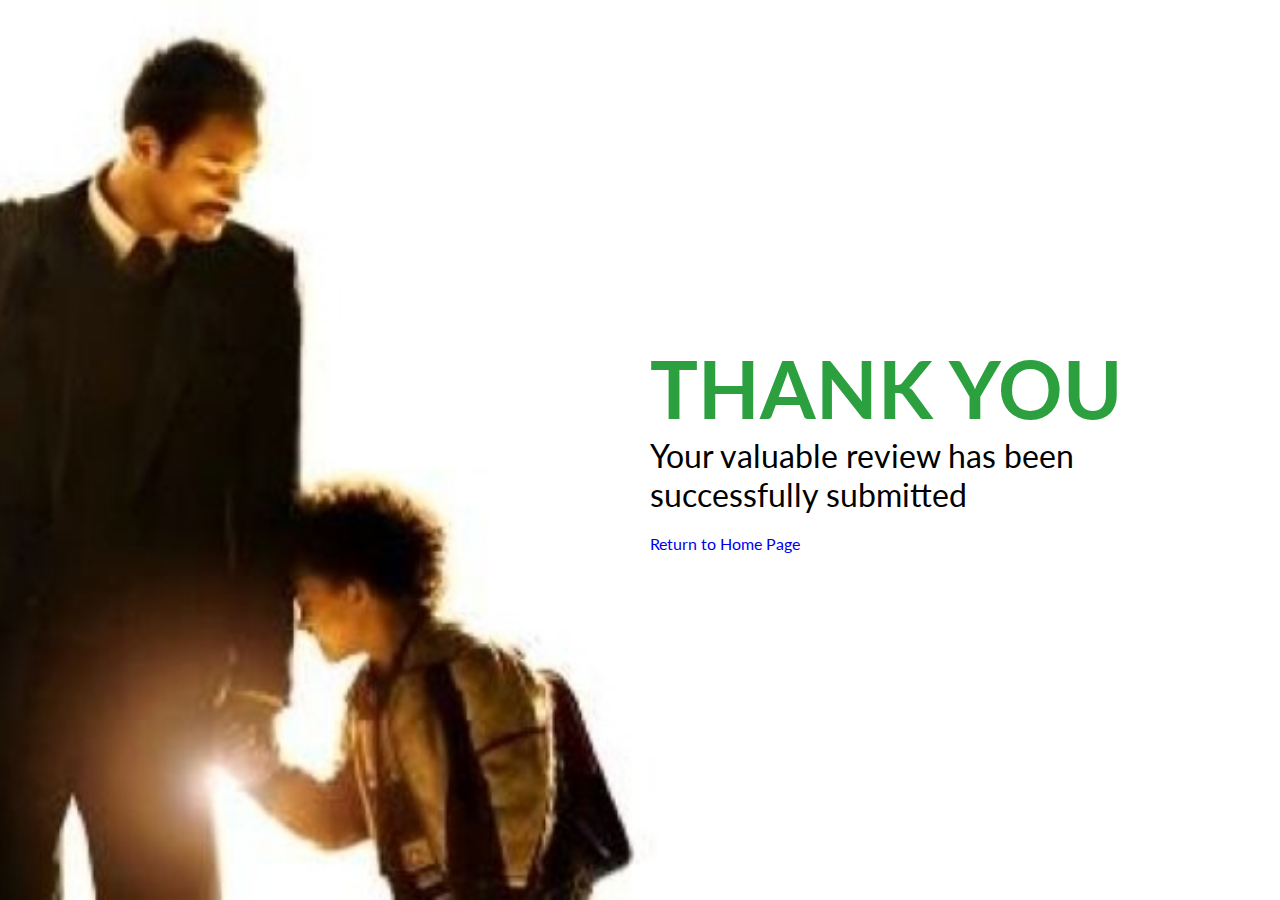
<file: review.html>
<!DOCTYPE html>
<html lang="en">
<head>
    <meta charset="UTF-8">
    <meta name="viewport" content="width=device-width, initial-scale=1.0">
    <link rel="stylesheet" href="assets/css/style.css">

    <title>thank you</title>
</head>
<body>
    <section class="review_submit">
        <div class="cover_text">
            <h1 class="thankyou">Thank you</h1>
            <p>Your valuable review has been successfully submitted</p>
            <div>
                <a href="index.html" aria-label="redirect to home page">Return to Home Page</a> 
            </div>
        </div>
    </section>
    
</body>
</html>
</file>
<file: assets/css/style.css>
@import url('https://fonts.googleapis.com/css2?family=Lato:wght@300;400&family=Roboto&display=swap');
/* universal box-sizing */
*,
*::before,
*::after {
    box-sizing: border-box;
    padding: 0;
    margin: 0;
    text-decoration: none;
}
:root{
    background: white;
}
html {
    scroll-behavior: smooth;
}
body {
    font-family: Lato, sans-serif;
    font-weight: 400;
}
h2 {
    text-align: center;
    padding-bottom: 25px;
    color: #dc143c;
    text-shadow: 0 5px 10px rgba(0, 0, 0, .3);
    font-size: 50px;
    margin-top: 0px;
} 
header {
    position: fixed;
    top:0;
    left: 0;
    right: 0;
    background: rgba(253, 251, 251, .8);
    padding: 0px 7%;
    display: flex;
    align-items: center;
    justify-content: space-between;
    z-index: 1000 ;   
}
/* Logo */
.logo{

 object-fit: cover;
}
/* Navigation bar */
nav ul{
    list-style: none;       
}
nav li{
    position: relative;
    float: left;
}
nav a{
    font-size: 20px;
    padding: 20px;
    color: black;
    display: block;
    text-transform: uppercase;
}
nav a:hover{
    background: #706e6e;
    color: #ffffff;
}
#toggle-button {
    display: none;
}
header label{
    font-size: 20px;
    cursor: pointer;
    display: none;
}
/* Hero image*/ 
#hero-outer {
    height: 900px;
    width: 100%;
    overflow: hidden;
}
#hero-outer > h2{
    display: none;
}
.hero-image {
    height: 900px;
    background: url("../images/home/hero-image4.jpeg");
    background-size: cover;
    background-repeat: no-repeat;
    background-position: center center;
}
/* Cast Section */
#cast {
    padding: 20px 10%;
    background: url(../images/cast/cast_background.jpg);
    background-size: cover;
    position: relative;
    background-repeat: no-repeat;
    background-position: center;
    background-attachment: fixed;
    height: 1000px;
}
.main_cast {
    display: grid;
    grid-template-columns: 33% 33% 33%;
    gap: 3rem;
    text-align: center;
    margin-right: 30px;
    padding-right: 50px;
}
.cast_images {
    height: 200px;
    max-width: 200px;
    object-fit: cover;
    object-position: top;
    border: 6px solid #BFA561;
    border-radius: 5%;
    box-shadow: 10px 5px 5px rgb(58, 37, 37);
}
.cast_images:hover {
    transform: scale(1.1);
}
.cast_name {
    margin-top: 10px;
    font-size: 20px;
    font-weight: bold;
}
/* Awards Section */
#awards {
    padding: 20px 10%;
    background: url(../images/cast/cast_background.jpg);
    background-size: cover;
    position: relative;
    background-repeat: no-repeat;
    background-position: center;
    background-attachment: fixed;
    height: 950px;
}
.award_column {
    display: flex;
    flex-wrap: wrap;
    flex: 1 1 33%;
    justify-content: space-between;
    align-items: center;
}
.cards {
    flex: 1 1 30%;
    display: flex;
    align-items: center;
    margin: 10px 15px;
    flex-direction: column;
    background-color: white;
    box-shadow: 0 0 15px rgba(0, 0, 0, .4);
    padding: 30px 40px;
    flex-wrap: wrap;
    align-self: normal;
    text-align: center;
    border-radius: 10px;
}
.cards:hover {
    transform: scale(.96) translateY(-5px);
}
.trophy {
    max-width: 100px;
    height: 180px;
    object-fit: cover;
    margin-bottom: 15px;
    background-size: cover;
}
/* About Section */
#about {
    padding: 20px 10%;
    padding-bottom: 100px;
    background: url(../images/home/hero-image1.jpg);
    background-repeat: no-repeat;
    background-size: cover;

}
#about>.story-about {
    background: rgba(240, 240, 221, 0.7);
    box-shadow: 10px 5px 5px rgb(70, 68, 68);
    letter-spacing: 0px;
    text-indent: 20px;
    text-align: justify;
    color: rgb(8, 7, 7);
    line-height: 32px;
    margin-bottom: 30px;
    font-size: 1.5rem;
    padding: 30px;
}
.story-about  > h3{
    display: none;
}
/* Quotes */
#quotes-outer {
    display: flex;
    text-align: center;
    background: #FAE9E9;
    padding: 25px;
}
#quotes-outer > h2{
    display: none;
}
.quote-text {
    font-style: italic;
    line-height: 1.5;
    color: #a42722;
    max-width: 80em;
    margin: 1em;
    text-transform:capitalize;
}
/* Review Section */
#review {
    width: 100%;
    height: 1000px;
    background: linear-gradient(rgba(0, 0, 0, 0.6), #f5eeee), url(../images/home/image.jpeg);
    background-size: cover;
    background-position: center;
    background-repeat: no-repeat;
}
.review-form {
    margin: 0 auto;
    color: #fff;
    background-color: rgba(60, 60, 60, 0.4);
    max-width: 500px;
    position: relative;
    left: 0%;
    padding: 100px;
}
div {
    margin-bottom: 30px;
}
label {
    display: flex;
    width: 50px;
    font-weight: bold;
}
input[type="text"],
input[type="email"],
textarea {
    width: 100%;
    padding: 10px;
    outline: none;
    margin-left: 20px;
    box-sizing: border-box;
    border: 3px solid rgb(91, 86, 86);
    -webkit-transition: 0.5s;
    transition: 0.5s;
}
input[type="text"]:focus {
    border: 3px solid #dc143c;
}
input[type="email"]:focus {
    border: 3px solid #dc143c;
}
textarea:focus {
    border: 3px solid #dc143c;
}
textarea {
    resize: vertical;
    max-height: 120px;
}
.star-rating {
    display: flex;
    align-items: center;
    width: 180px;
    flex-direction: row-reverse;
    justify-content: space-between;
    gap: 3rem;
    margin: 60px;
    position: relative;
  
}
/* hide the inputs */
.star-rating input {
    display: none;
}
/* set properties of all labels */
.star-rating>label {
    width: 20px;
    height: 20px;
    font-size: 35px;
    transition: 0.1s ease-in;
    color: #edcf0e;
    cursor: pointer;
}
/* give label a hover state */
.star-rating label:hover {
    color: #edcf0e;
    transition: 0.1s ease-in;
}
.star-rating label:active::before {
    transform: scale(1.1);
}
/* set shape of unselected label */
.star-rating label::before {
    content: '\2606';
    position: absolute;
    line-height: 30px;
}
/* set full star shape for checked label and those that come after it */
.star-rating input:checked~label:before {
    content: '\2605';
}
@-moz-document url-prefix() {
    .star-rating input:checked~label:before {
        font-size: 40px;
        line-height: 30px;
    }
}
.form-btn button {
    width: 100%;
    padding: 10px;
    font-size: 25px;
    border: none;
    border-radius: 5px;
    color: #fff;
    font-weight: bold;
    background: #2ca03f;
    cursor: pointer;
}
.form-btn button:hover {
    background-color: #0b3e0d;
}
footer {
    padding: 40px 0px;
    background-color: #333333;
    height: auto;
    color: #fff;
    width: 100%;
    text-align: center;
}
.social-media {
    list-style: none;
    display: flex;
    align-items: center;
    justify-content: center;
    margin: 3rem 0;
}
.social-media li {
    margin: 0px 40px;
}
.social-media a i {
    font-size: 2rem;
    color: #fff;
}
.social-media :hover {
    transform: scale(1.1);
}
/* Response page */
.review_submit{
    background: url(../images/home/image.jpeg);
    height: 900px;
    width: 100%;
    background-size: cover;
    background-repeat: no-repeat;
    background-position: center center;
}
.cover_text {
    width: 600px;
    height: 500px;
    padding: 20px;
    position: absolute;
    bottom: 50px;
    right: 50px;
}.cover_text > h1{
    text-transform: uppercase;
    font-size: 5rem;
    color: #2ca03f;
    font-weight: bold;

}.cover_text > p{
    font-size: 2rem;
    padding-bottom: 20px;
}
/* Media queries */
/* For large to medium screens sizes from 1274px wide and down */
@media screen and (max-width:1200px) {
#cast {
        height: 1000px;
    }
    .main_cast {
        gap: 1rem;
        margin-right: 30px;
    }
#awards {
    height: 1200px;
    }
    .cards {
    margin: 30px 14px;
    padding: 0px 40px;
    }
}
/* For medium screens sizes from 950px wide and down */
@media screen and (max-width:950px) {
    header {
    padding: 20px;  
    }
    header label {
    display: initial;
    }
    nav {
    position: absolute;
    text-align: right;
    top: 100%;
    left: 0;
    right: 0;
    background:rgba(253, 251, 251, .8);
    border-top: 1px solid rgba(0, 0, 0, .1);
    display: none;
    }
    nav li {
    width: 100%;
    }
    #toggle-button:checked ~ nav {
    display: initial; 
    }
    nav a{
        padding: 10px;
    }
#cast {
        padding: 10px 5%;
        height: 1300px;
    }
     .main_cast {
        grid-template-columns: 50% 50%;
        padding-right: 40px;
        margin-right: 0px;
        margin-bottom: 0px;
    }
    .cast_images {
        height: 170px;
        width: 170px;
    }
    .cast_name {
        font-size: 20px;
    }
#awards{
    height: 1350px;
   }
    .cards {
        padding: 10px;}
    #about{
        background-position:center center;
    }
 #review {
        background: linear-gradient(rgba(0, 0, 0, 0.3), #f5eeee), url(../images/home/image.jpeg);
        background-repeat: no-repeat;
        background-position: left;
        background-size: cover;
    }
    .review-form {
        margin: 0 auto;
        color: #fff;
        background-color:rgba(60, 60, 60, 0.4);
        max-width: 500px;
        width: 90%;
        position: relative;
        left: 0%;
        padding: 80px;
    }
    div {
        margin-bottom: 30px;
    }

    label {
        display: flex;
        width: 50px;
        font-weight: bold;
    }
    .form-btn button {
        width: 100%;
        padding: 10px;
        font-size: 20px;
        border: none;
        border-radius: 5px;
        color: #fff;
        background: #2ca03f;
    }
    .form-btn button:hover {
        background-color: #0b3e0d;
    }
    .review_submit{
        background-position: left;
        }
        .cover_text {
            width: 600px;
            height: 300px;
            padding: 20px;
            position: absolute;
            bottom: 90px;
            right: 90px;
            background: rgba(242, 240, 241, 0.7);
        }
    }
/* For small screens sizes from 750px wide and down */
@media screen and (max-width:600px) {
    .logo{
        max-width: 150px;
    }
    .hero-image{
        background-position: center center;
    }
#cast {
        padding: 10px 5%;
        height: 1500px;
    }
    .cast_images{
        max-width: 130px;
    }
    .main_cast {
        padding-right: 20px;
    }
#awards{
    height: 2100px;
    }
.cards {
    flex: 1 1 50%;
    margin: 10px 15px;
    padding: 10px;
    }
    #about>.story-about{
        font-size: 1rem;
    }
    .review-form {
        padding: 80px;
    }
    .form-btn button {
        width: 100%;
        padding: 10px;
        font-size: 20px;
        border: none;
        border-radius: 5px;
        color: #fff;
        background: #2ca03f;
        margin-top: 25px;
    }
    .form-btn button:hover {
        background-color: #0b3e0d;
    }.star-rating{
        width: 108px;
    
    }
    .review_submit{
        background: url(../images/home/image.jpeg);
        height: 900px;
        background-size: cover;
        background-repeat: no-repeat;
        background-position: left;
    }.social-media li {
        margin: 0px 25px;
    }
    .cover_text {
        width: 500px;
        height: 300px;
        padding: 10px;
        position: absolute;
        bottom: 50px;
        right: 10px;
        background: rgba(242, 240, 241, 0.7);
    }
    .cover_text > h1{
        text-transform: uppercase;
        font-size: 4rem;
        color: #2ca03f;
        font-weight: bold;
    }.cover_text > p{
        font-size: 2rem;
        padding-bottom: 10px;    
  }
}
</file>
